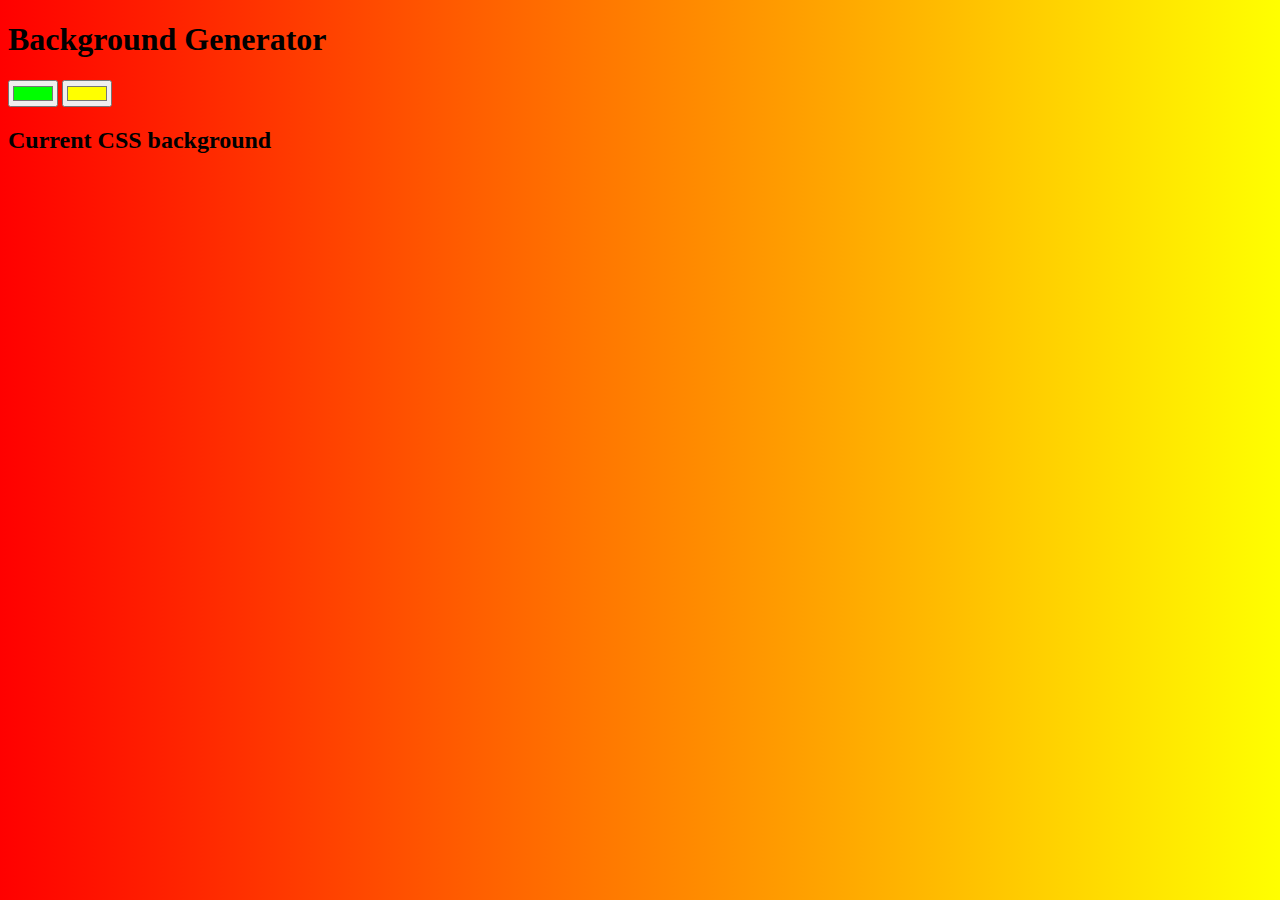
<file: Background generator/index.html>
<!DOCTYPE html>
<html>
<head>

    <title>Gradient background generator</title>
    
    <link rel="stylesheet" type="text/css" media="screen" href="background.css" />
   
</head>
<body id="gradient">
    <h1>Background Generator</h1>
    <input class="color1" type="color" name="color1" value="#00ff00">
    <input class="color2" type="color" name="color2" value="#ffff00">
    <h2>Current CSS background</h2>
    <h3></h3>


    <script src="background.js"></script>
</body>
</html>
</file>
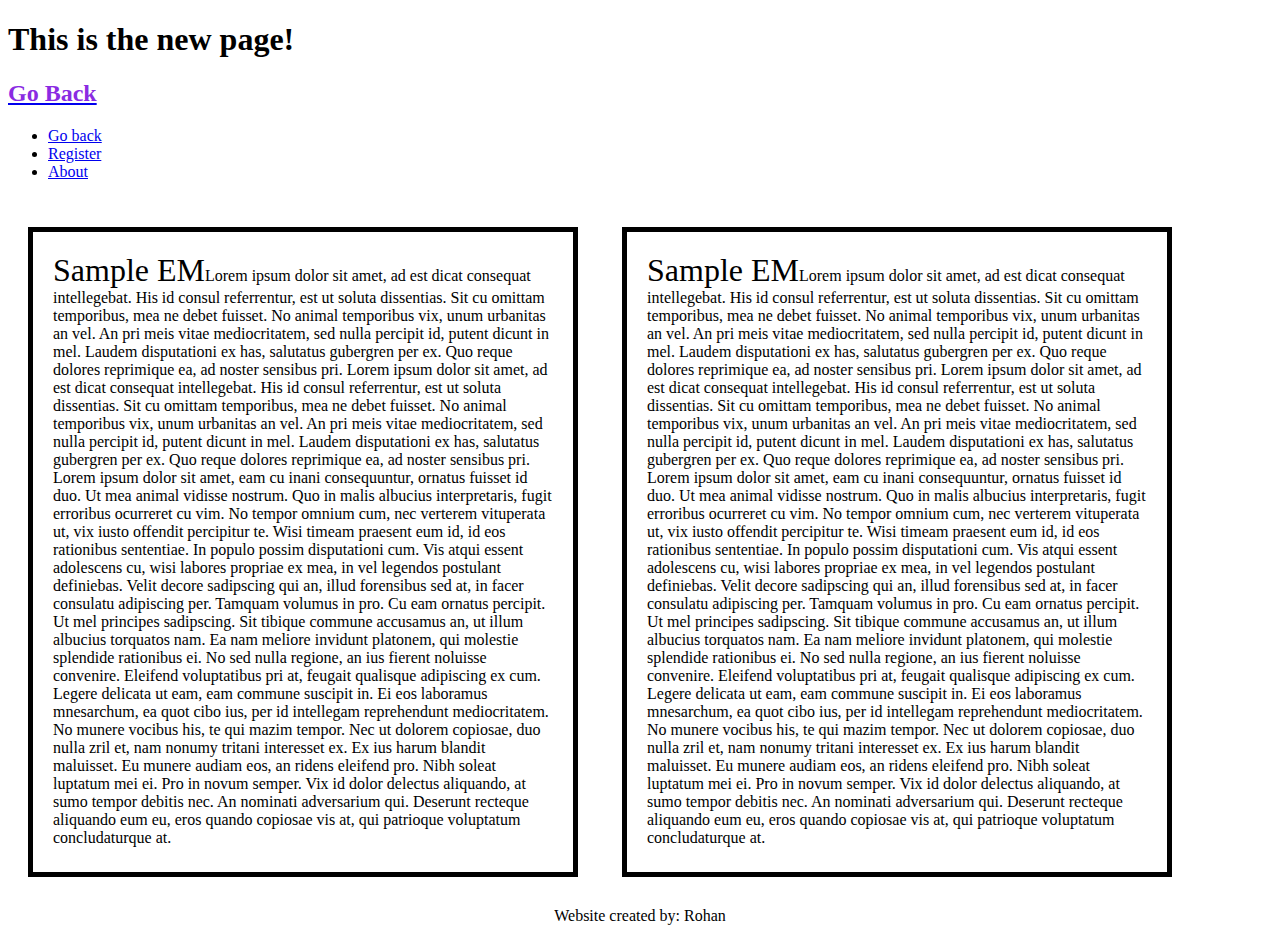
<file: HTML/box.html>
<!DOCTYPE html>
<html>
<head>
	<title>New Page</title>
	<link rel="stylesheet" type="text/css" media="screen" href="main2.css" />
	<link href="https://fonts.googleapis.com/css?family=Share+Tech+Mono" rel="stylesheet">
</head>
<body>
	<h1>This is the new page!</h1>
	<a href="HTML/index.html">
		<h2>Go Back</h2>
    </a>
	<!--Another way of doing it -->
	<ul>
	<li><a href="index.html">Go back</a></li>
    <li><a href="register.html" >Register</a></li>
    <li><a href="newpage.html">About</a></li>
	</ul>
	<section>
		<p class="box"><span>Sample EM</span>Lorem ipsum dolor sit amet, ad est dicat consequat intellegebat. His id consul referrentur, est ut soluta dissentias. Sit cu omittam temporibus, mea ne debet fuisset. No animal temporibus vix, unum urbanitas an vel. An pri meis vitae mediocritatem, sed nulla percipit id, putent dicunt in mel. Laudem disputationi ex has, salutatus gubergren per ex. Quo reque dolores reprimique ea, ad noster sensibus pri.
				Lorem ipsum dolor sit amet, ad est dicat consequat intellegebat. His id consul referrentur, est ut soluta dissentias. Sit cu omittam temporibus, mea ne debet fuisset. No animal temporibus vix, unum urbanitas an vel. An pri meis vitae mediocritatem, sed nulla percipit id, putent dicunt in mel. Laudem disputationi ex has, salutatus gubergren per ex. Quo reque dolores reprimique ea, ad noster sensibus pri.
				Lorem ipsum dolor sit amet, eam cu inani consequuntur, ornatus fuisset id duo. Ut mea animal vidisse nostrum. Quo in malis albucius interpretaris, fugit erroribus ocurreret cu vim. No tempor omnium cum, nec verterem vituperata ut, vix iusto offendit percipitur te.

				Wisi timeam praesent eum id, id eos rationibus sententiae. In populo possim disputationi cum. Vis atqui essent adolescens cu, wisi labores propriae ex mea, in vel legendos postulant definiebas. Velit decore sadipscing qui an, illud forensibus sed at, in facer consulatu adipiscing per. Tamquam volumus in pro.
				
				Cu eam ornatus percipit. Ut mel principes sadipscing. Sit tibique commune accusamus an, ut illum albucius torquatos nam. Ea nam meliore invidunt platonem, qui molestie splendide rationibus ei. No sed nulla regione, an ius fierent noluisse convenire. Eleifend voluptatibus pri at, feugait qualisque adipiscing ex cum.
				
				Legere delicata ut eam, eam commune suscipit in. Ei eos laboramus mnesarchum, ea quot cibo ius, per id intellegam reprehendunt mediocritatem. No munere vocibus his, te qui mazim tempor. Nec ut dolorem copiosae, duo nulla zril et, nam nonumy tritani interesset ex. Ex ius harum blandit maluisset.
				
				Eu munere audiam eos, an ridens eleifend pro. Nibh soleat luptatum mei ei. Pro in novum semper. Vix id dolor delectus aliquando, at sumo tempor debitis nec. An nominati adversarium qui. Deserunt recteque aliquando eum eu, eros quando copiosae vis at, qui patrioque voluptatum concludaturque at.
			
		</p>
		
        <p class="box"><span>Sample EM</span>Lorem ipsum dolor sit amet, ad est dicat consequat intellegebat. His id consul referrentur, est ut soluta dissentias. Sit cu omittam temporibus, mea ne debet fuisset. No animal temporibus vix, unum urbanitas an vel. An pri meis vitae mediocritatem, sed nulla percipit id, putent dicunt in mel. Laudem disputationi ex has, salutatus gubergren per ex. Quo reque dolores reprimique ea, ad noster sensibus pri.
				Lorem ipsum dolor sit amet, ad est dicat consequat intellegebat. His id consul referrentur, est ut soluta dissentias. Sit cu omittam temporibus, mea ne debet fuisset. No animal temporibus vix, unum urbanitas an vel. An pri meis vitae mediocritatem, sed nulla percipit id, putent dicunt in mel. Laudem disputationi ex has, salutatus gubergren per ex. Quo reque dolores reprimique ea, ad noster sensibus pri.
				Lorem ipsum dolor sit amet, eam cu inani consequuntur, ornatus fuisset id duo. Ut mea animal vidisse nostrum. Quo in malis albucius interpretaris, fugit erroribus ocurreret cu vim. No tempor omnium cum, nec verterem vituperata ut, vix iusto offendit percipitur te.

				Wisi timeam praesent eum id, id eos rationibus sententiae. In populo possim disputationi cum. Vis atqui essent adolescens cu, wisi labores propriae ex mea, in vel legendos postulant definiebas. Velit decore sadipscing qui an, illud forensibus sed at, in facer consulatu adipiscing per. Tamquam volumus in pro.
				
				Cu eam ornatus percipit. Ut mel principes sadipscing. Sit tibique commune accusamus an, ut illum albucius torquatos nam. Ea nam meliore invidunt platonem, qui molestie splendide rationibus ei. No sed nulla regione, an ius fierent noluisse convenire. Eleifend voluptatibus pri at, feugait qualisque adipiscing ex cum.
				
				Legere delicata ut eam, eam commune suscipit in. Ei eos laboramus mnesarchum, ea quot cibo ius, per id intellegam reprehendunt mediocritatem. No munere vocibus his, te qui mazim tempor. Nec ut dolorem copiosae, duo nulla zril et, nam nonumy tritani interesset ex. Ex ius harum blandit maluisset.
				
				Eu munere audiam eos, an ridens eleifend pro. Nibh soleat luptatum mei ei. Pro in novum semper. Vix id dolor delectus aliquando, at sumo tempor debitis nec. An nominati adversarium qui. Deserunt recteque aliquando eum eu, eros quando copiosae vis at, qui patrioque voluptatum concludaturque at.
			
		</p>


	</section>
	<footer>Website created by: Rohan </footer>
</body>
</html>
</file>
<file: Background generator/background.css>
body{
    background: linear-gradient(to right, red, yellow);
}
</file>
<file: HTML/main2.css>
h2{
    color: blueviolet;
}

.box{

    border: 5px solid black;
    display: inline-block;
    padding : 20px;
    margin: 30px 20px;
    width: 500px;
    height: 600px;

}
span {

    font-size: 2em;
}
footer{
    text-align: center;
}
</file>
